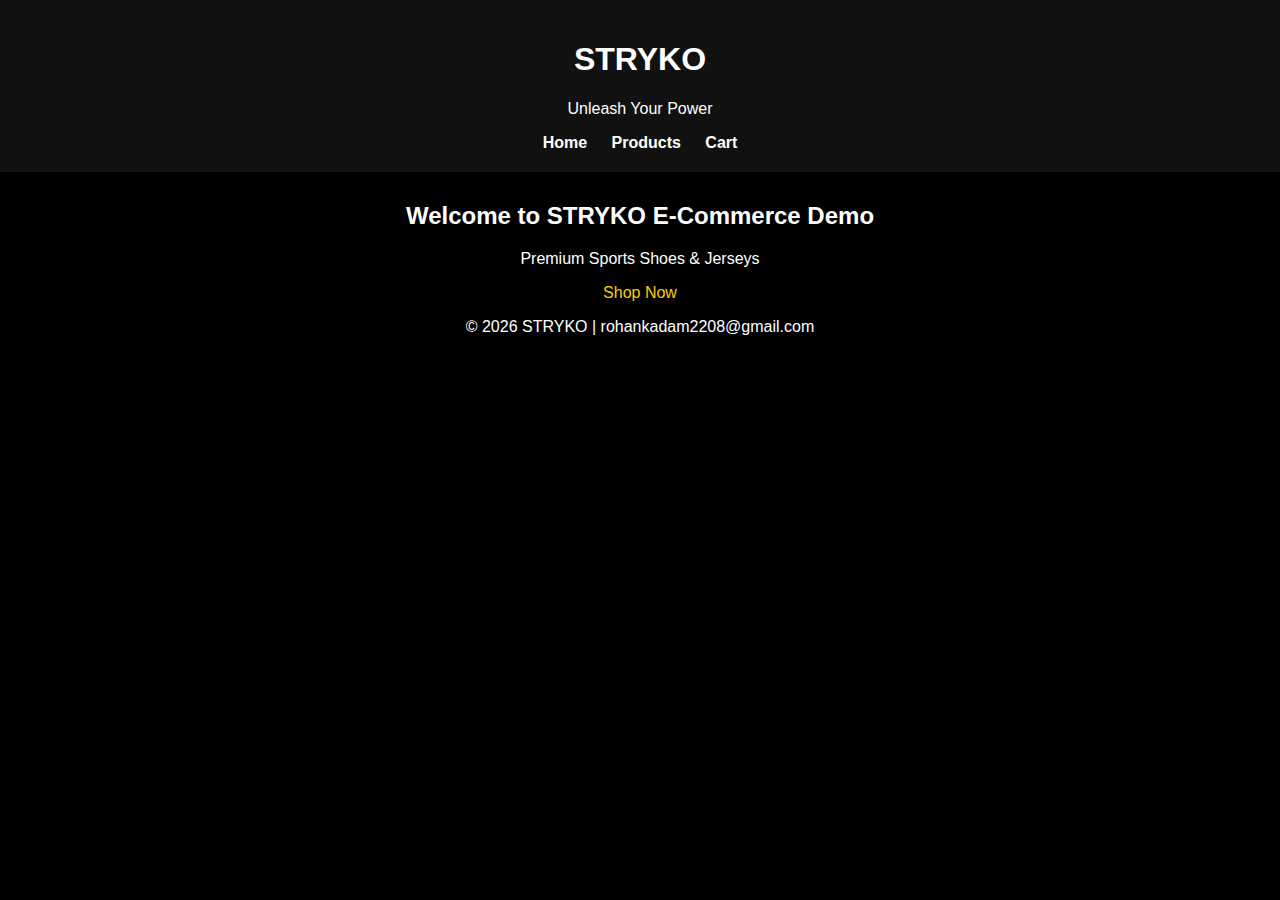
<file: index.html>
<!DOCTYPE html>
<html>
<head>
  <head>
<meta charset="UTF-8">
<title>STRYKO Sport Merchandise | Premium Sports Wear</title>
<link rel="stylesheet" href="style.css">
  </head>
  <meta name="description" content="STRYKO Sport Merchandise - Premium sports shoes, jerseys and athletic wear. Shop online now.">
<meta name="keywords" content="sports shoes, sports jersey, athletic wear, STRYKO store">
<meta name="author" content="Rohan Kadam">
<meta charset="UTF-8">
<title>STRYKO Store</title>
<link rel="stylesheet" href="style.css">
</head>
<body>

<header>
<h1>STRYKO</h1>
<p>Unleash Your Power</p>
<nav>
<a href="index.html">Home</a>
<a href="products.html">Products</a>
<a href="cart.html">Cart</a>
</nav>
</header>
<head>
<meta charset="UTF-8">
<title>STRYKO Sport Merchandise | Premium Sports Wear</title>
<meta name="description" content="STRYKO Sport Merchandise - Premium sports shoes, jerseys and athletic wear. Shop online now.">
<meta name="keywords" content="sports shoes, sports jersey, athletic wear, STRYKO store">
<meta name="author" content="Rohan Kadam">
<link rel="stylesheet" href="style.css">
</head>
<section>
<h2>Welcome to STRYKO E-Commerce Demo</h2>
<p>Premium Sports Shoes & Jerseys</p>
<a class="btn" href="products.html">Shop Now</a>
</section>

<footer>
<p>© 2026 STRYKO | rohankadam2208@gmail.com</p>
</footer>

<script src="script.js"></script>
</body>
                                              </html>
</file>
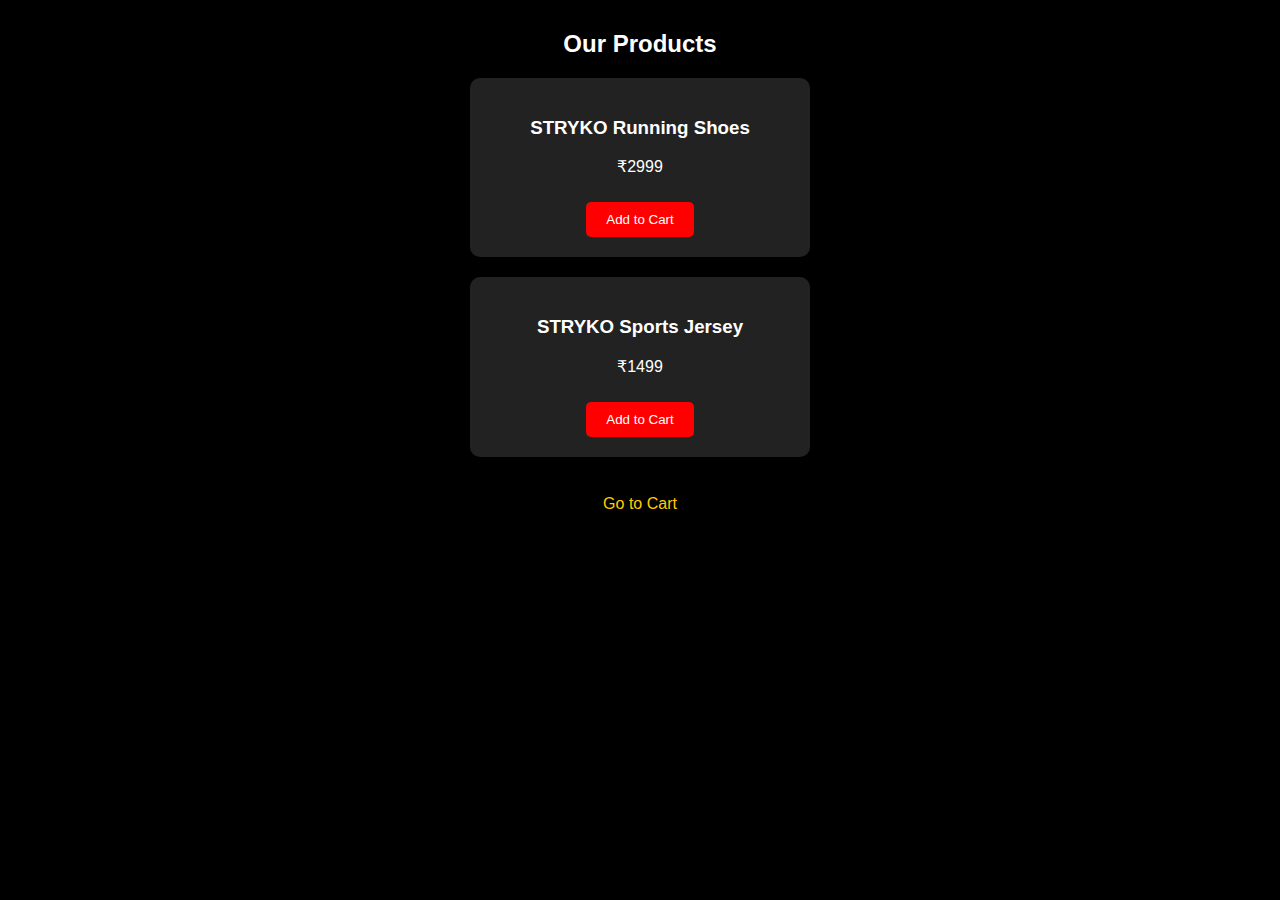
<file: products.html>
<!DOCTYPE html>
<html>
<head>
<meta charset="UTF-8">
<title>Products - STRYKO</title>
<link rel="stylesheet" href="style.css">
</head>
<body>

<h2>Our Products</h2>

<div class="product">
<h3>STRYKO Running Shoes</h3>
<p>₹2999</p>
<button onclick="addToCart('Running Shoes',2999)">Add to Cart</button>
</div>

<div class="product">
<h3>STRYKO Sports Jersey</h3>
<p>₹1499</p>
<button onclick="addToCart('Sports Jersey',1499)">Add to Cart</button>
</div>

<br>
<a href="cart.html">Go to Cart</a>

<script src="script.js"></script>
</body>
</html>
</file>
<file: style.css>
body{
font-family: Arial, sans-serif;
background: black;
color: white;
text-align: center;
margin: 0;
}

header{
background: #111;
padding: 20px;
}

nav a{
color: white;
margin: 10px;
text-decoration: none;
font-weight: bold;
}

h2{
margin-top: 30px;
}

.product{
background: #222;
margin: 20px auto;
padding: 20px;
border-radius: 10px;
width: 80%;
max-width: 300px;
}

button{
background: red;
color: white;
padding: 10px 20px;
border: none;
border-radius: 5px;
cursor: pointer;
margin-top: 10px;
}

button:hover{
background: darkred;
}

a{
color: #ffcc00;
text-decoration: none;
}
</file>
